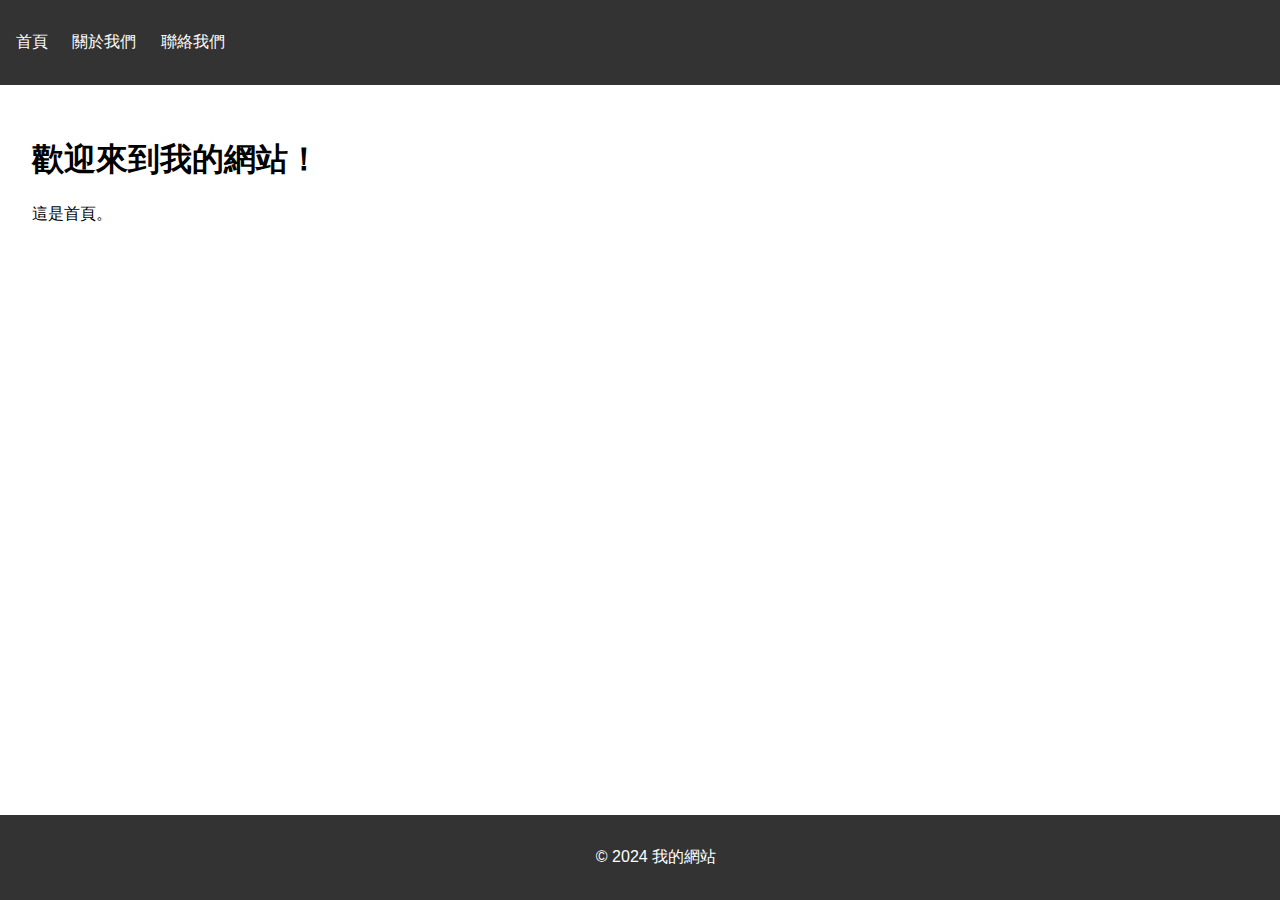
<file: index.html>
<!DOCTYPE html>
<html lang="zh">
<head>
  <meta charset="UTF-8">
  <meta name="viewport" content="width=device-width, initial-scale=1.0">
  <title>我的網站</title>
  <link rel="stylesheet" href="styles.css">
</head>
<body>
  <header>
    <nav>
      <ul>
        <li><a href="index.html">首頁</a></li>
        <li><a href="about.html">關於我們</a></li>
        <li><a href="contact.html">聯絡我們</a></li>
      </ul>
    </nav>
  </header>

  <main>
    <h1>歡迎來到我的網站！</h1>
    <p>這是首頁。</p>
  </main>

  <footer>
    <p>&copy; 2024 我的網站</p>
  </footer>
</body>
</html>
</file>
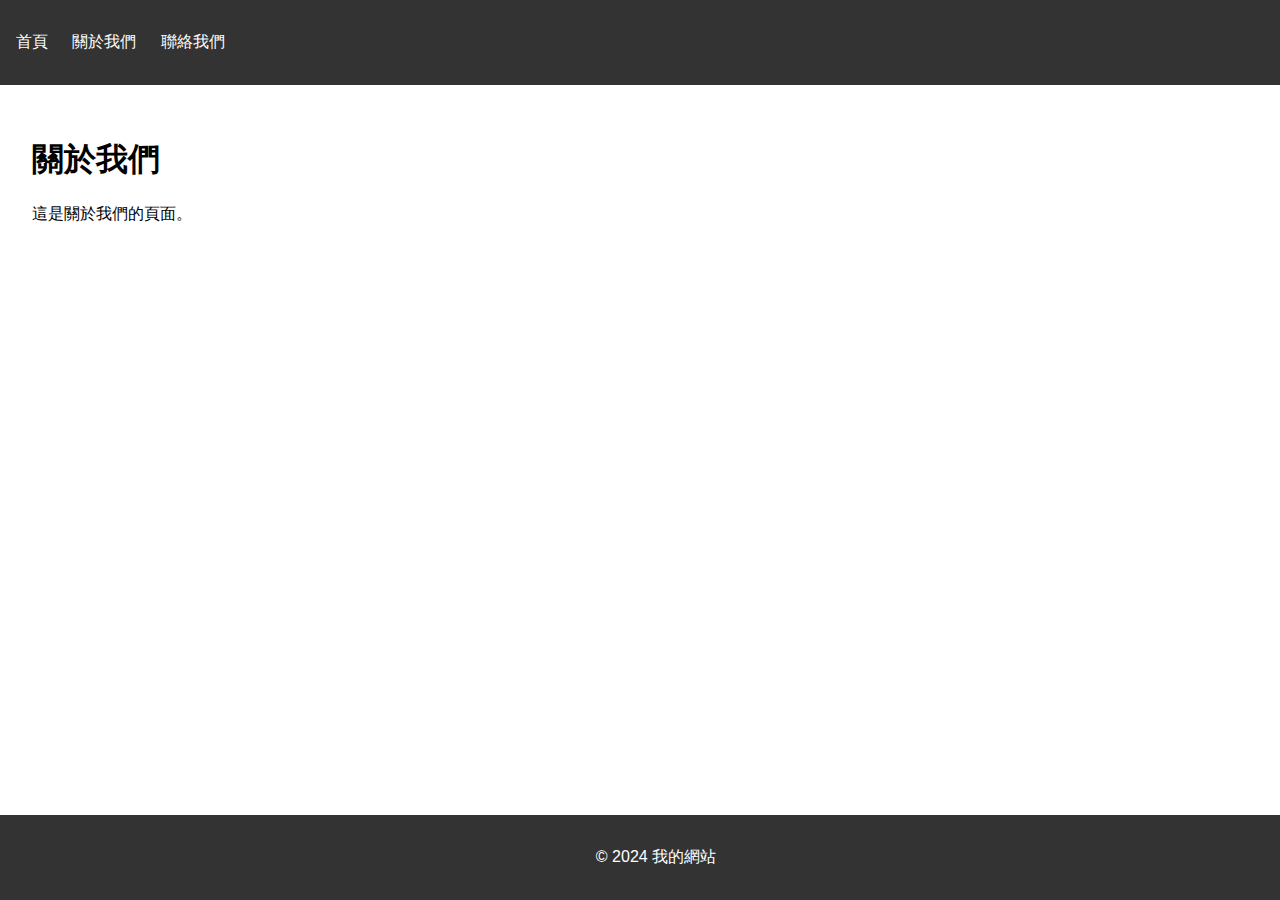
<file: about.html>
<!DOCTYPE html>
<html lang="zh">
<head>
  <meta charset="UTF-8">
  <meta name="viewport" content="width=device-width, initial-scale=1.0">
  <title>關於我們</title>
  <link rel="stylesheet" href="styles.css">
</head>
<body>
  <header>
    <nav>
      <ul>
        <li><a href="index.html">首頁</a></li>
        <li><a href="about.html">關於我們</a></li>
        <li><a href="contact.html">聯絡我們</a></li>
      </ul>
    </nav>
  </header>

  <main>
    <h1>關於我們</h1>
    <p>這是關於我們的頁面。</p>
  </main>

  <footer>
    <p>&copy; 2024 我的網站</p>
  </footer>
</body>
</html>
</file>
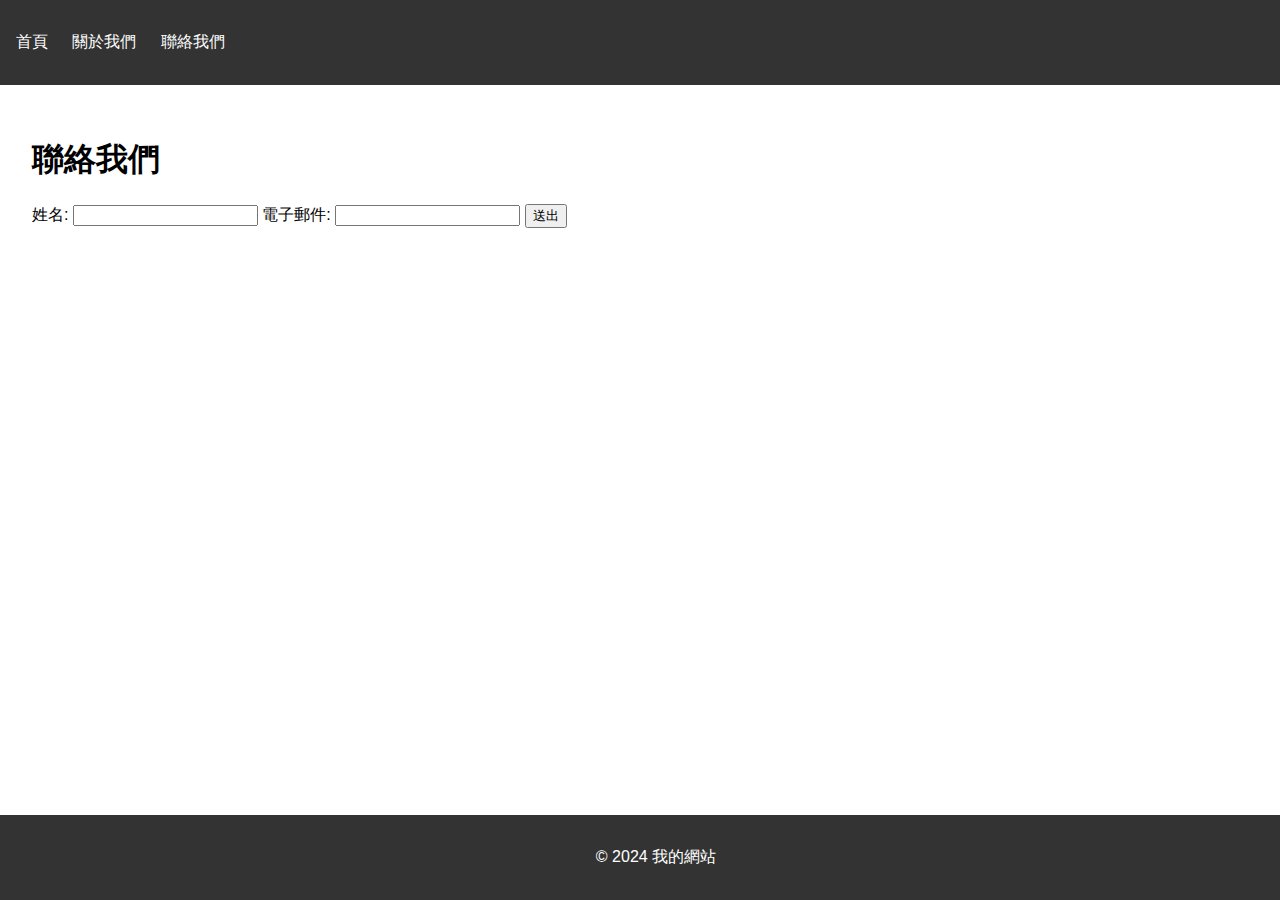
<file: contact.html>
<!DOCTYPE html>
<html lang="zh">
<head>
  <meta charset="UTF-8">
  <meta name="viewport" content="width=device-width, initial-scale=1.0">
  <title>聯絡我們</title>
  <link rel="stylesheet" href="styles.css">
</head>
<body>
  <header>
    <nav>
      <ul>
        <li><a href="index.html">首頁</a></li>
        <li><a href="about.html">關於我們</a></li>
        <li><a href="contact.html">聯絡我們</a></li>
      </ul>
    </nav>
  </header>

  <main>
    <h1>聯絡我們</h1>
    <form action="#" method="POST">
      <label for="name">姓名:</label>
      <input type="text" id="name" name="name" required>
      <label for="email">電子郵件:</label>
      <input type="email" id="email" name="email" required>
      <button type="submit">送出</button>
    </form>
  </main>

  <footer>
    <p>&copy; 2024 我的網站</p>
  </footer>
</body>
</html>
</file>
<file: styles.css>
/* styles.css */
body {
    font-family: Arial, sans-serif;
    margin: 0;
    padding: 0;
  }
  
  header {
    background-color: #333;
    color: white;
    padding: 1em;
  }
  
  nav ul {
    list-style-type: none;
    padding: 0;
  }
  
  nav ul li {
    display: inline;
    margin-right: 20px;
  }
  
  nav ul li a {
    color: white;
    text-decoration: none;
  }
  
  footer {
    background-color: #333;
    color: white;
    text-align: center;
    padding: 1em;
    position: fixed;
    width: 100%;
    bottom: 0;
  }
  
  main {
    padding: 2em;
  }
</file>
